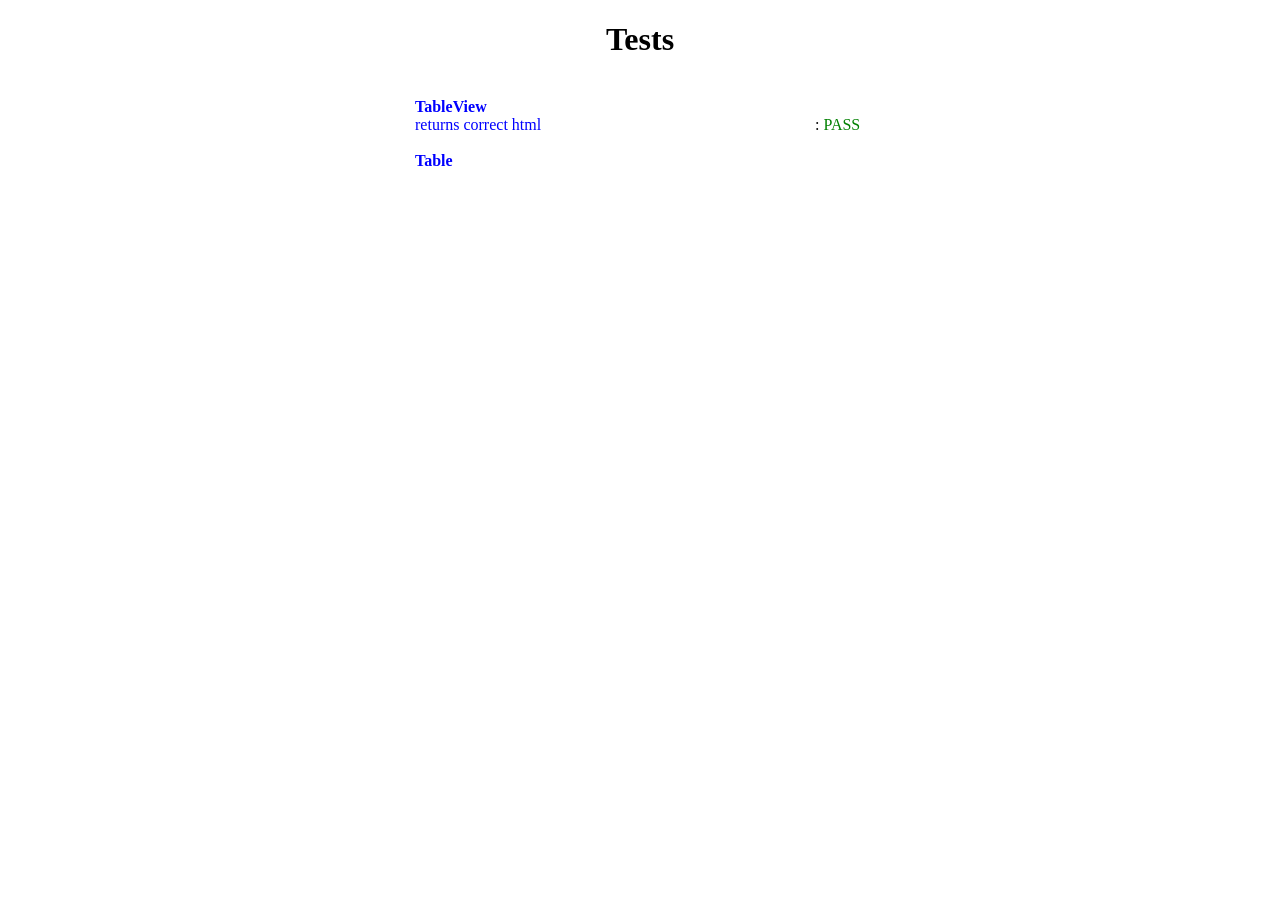
<file: tests.html>
<!DOCTYPE html>

<html>
  <head>
    <!-- Meta -->
    <meta charset="utf-8" />
    <title>Tests</title>
    <script src="https://ajax.googleapis.com/ajax/libs/jquery/3.2.1/jquery.min.js"></script>

    <!-- Style -->
    <link rel="stylesheet" href="./css/test.css" />
    <link rel="stylesheet" href="./css/monkey-test.css" />

    <!-- Test Library -->
    <script src="./tests/monkeyTest/test.js"></script>
    <script src="./tests/monkeyTest/output.js"></script>
  </head>
  <body>

    <center>
      <h1>Tests</h1>
    </center>

    <div class="page">
      <script src="./js/query.js"></script>
      <script src="./js/table.js"></script>
      <script src="./js/table-view.js"></script>

      <script src="./tests/unit-tests.js"></script>
    </div>

  </body>
</html>
</file>
<file: css/test.css>
.page {
  width: 450px;
  padding: 0px;
  margin-left: auto;
  margin-right: auto;
}

div.output {
  color: blue;
  width: 400px;
  display: inline-block;
}

span.output{
  width: auto;
}
</file>
<file: css/monkey-test.css>
.monkey-define {
  color: blue;
  font-weight: bold;
}

.monkey-expect {
  color: red;
}
</file>
